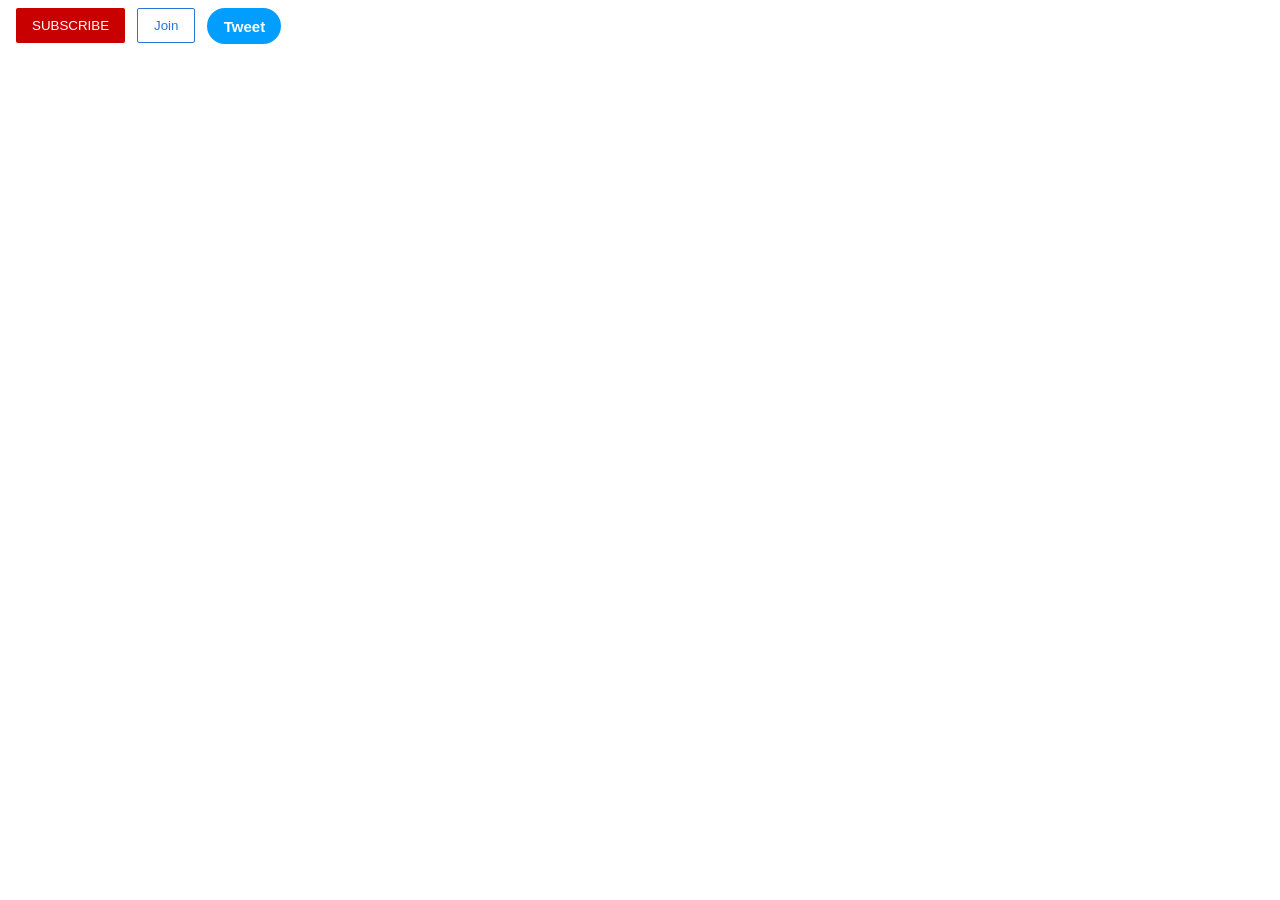
<file: vjezba.html>
<!DOCTYPE html>
<html lang="en">
<head>
    <meta charset="UTF-8">
    <meta name="viewport" content="width=device-width, initial-scale=1.0">
    <title>Document</title>
     <link rel="stylesheet" href="vjezbe.css">
</head>
<body>

<button class="subscribe-button">
  SUBSCRIBE
</button>

<button class="join-button">
  Join
</button>

<button class="tweet-button">
  Tweet
</button>

</body>
</html>
</file>
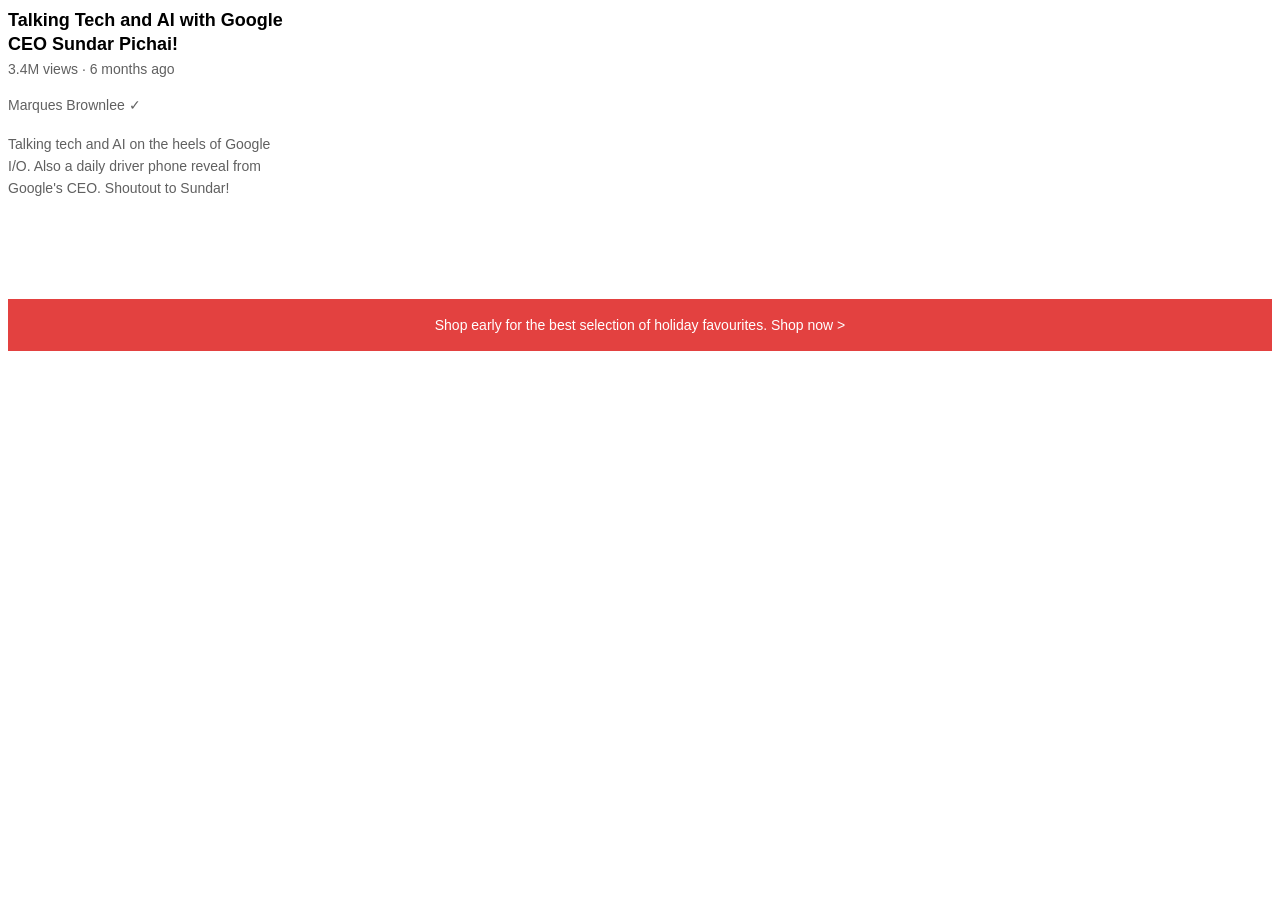
<file: vjezbe/vjezbetext.html>
<!DOCTYPE html>
<html lang="en">
<head>
    <meta charset="UTF-8">
    <meta name="viewport" content="width=device-width, initial-scale=1.0">
    <title>Document</title>
    <link rel="stylesheet" href="textstyle.css">
</head>
<body>
    <p class="video-title">
        Talking Tech and AI with Google CEO Sundar Pichai!
    </p>

    <p class="video-stats">
        3.4M views &#183; 6 months ago
    </p>
   
    <p class="video-author">
        Marques Brownlee &#10003; 
    </p>

    <p class="video-description"> 
        Talking tech and AI on the heels of Google I/O. Also a daily driver phone reveal from Google's CEO. Shoutout to Sundar!
         </p>

         <p class="text-apple">
            Shop early for the best selection of holiday favourites. <span class="text-shopnow">Shop now &#62</span>
         </p>

         
</body>
</html>
</file>
<file: vjezbe.css>
.subscribe-button {
    background-color: rgb(200, 0, 0);
    color: white;
    border: none;
padding-top: 10px;
padding-bottom: 10px;
padding-left: 16px;
padding-right: 16px;
    border-radius: 2px;
    cursor: pointer;
    margin-right: 8px;
    margin-left: 8px;
    vertical-align: top;
    transition: opacity 0.15s;
  }

  .subscribe-button:hover {
    opacity: 0.8;
  }

  .subscribe-button:active {
    opacity: 0.5;
  }

  .join-button {
    background-color: white;
    border-color: rgb(41, 118, 211);
    border-style: solid;
    border-width: 1px;
    color: rgb(41, 118, 211);
    border-radius: 2px;
    padding-top: 9px;
padding-bottom: 9px;
padding-left: 16px;
padding-right: 16px;
    cursor: pointer;


    transition: background-color 0.15s,
      color 0.15s;
  }

  .join-button:hover {
    background-color: rgb(41, 118, 211);
    color: white;

  }

  .join-button:active {
    opacity: 0.7;
  }

  .tweet-button {
    background-color: rgb(2, 158, 255);
    color: white;
    border: none;
    height: 36px;
    width: 74px;
    border-radius: 8px;
    border-radius: 18px;
    font-weight: bold;
    font-size: 15px;
    cursor: pointer;
    margin-left: 8px;
    vertical-align: top;
    transition: box-shadow 0.15s;
  }

  .tweet-button:hover {
    box-shadow: 5px 5px 10px rgba(0, 0, 0, 0.15);
  }
</file>
<file: vjezbe/textstyle.css>
p{
    font-family: Arial, Helvetica, sans-serif;
    margin-top: 0;
    margin-bottom: 0;
}

.video-title{

    font-weight: bold;
    font-size: 18px;
    width: 280px;
    line-height: 24px;
    margin-bottom: 5px;
    
}

.video-stats{
 
   font-size: 14px;
   color: rgb(96, 96, 96);
    margin-bottom: 20px;
}

.video-author {

    font-size: 14px;
    color: rgb(96, 96, 96);

    margin-bottom: 20px;

}
.video-description {
    
    font-size: 14px;
    color: rgb(96, 96, 96);
    width: 280px;
    line-height: 22px;
   margin-bottom: 100px;

}

.text-apple{
    margin-bottom: 50px;
    font-size: 14px;
    background-color:rgb(227, 65, 64);
    color: white;
    text-align: center;
    padding-top: 18px;
    padding-bottom: 18px;
    
}

.text-shopnow:hover{
    text-decoration: underline;
    cursor: pointer;
}
</file>
